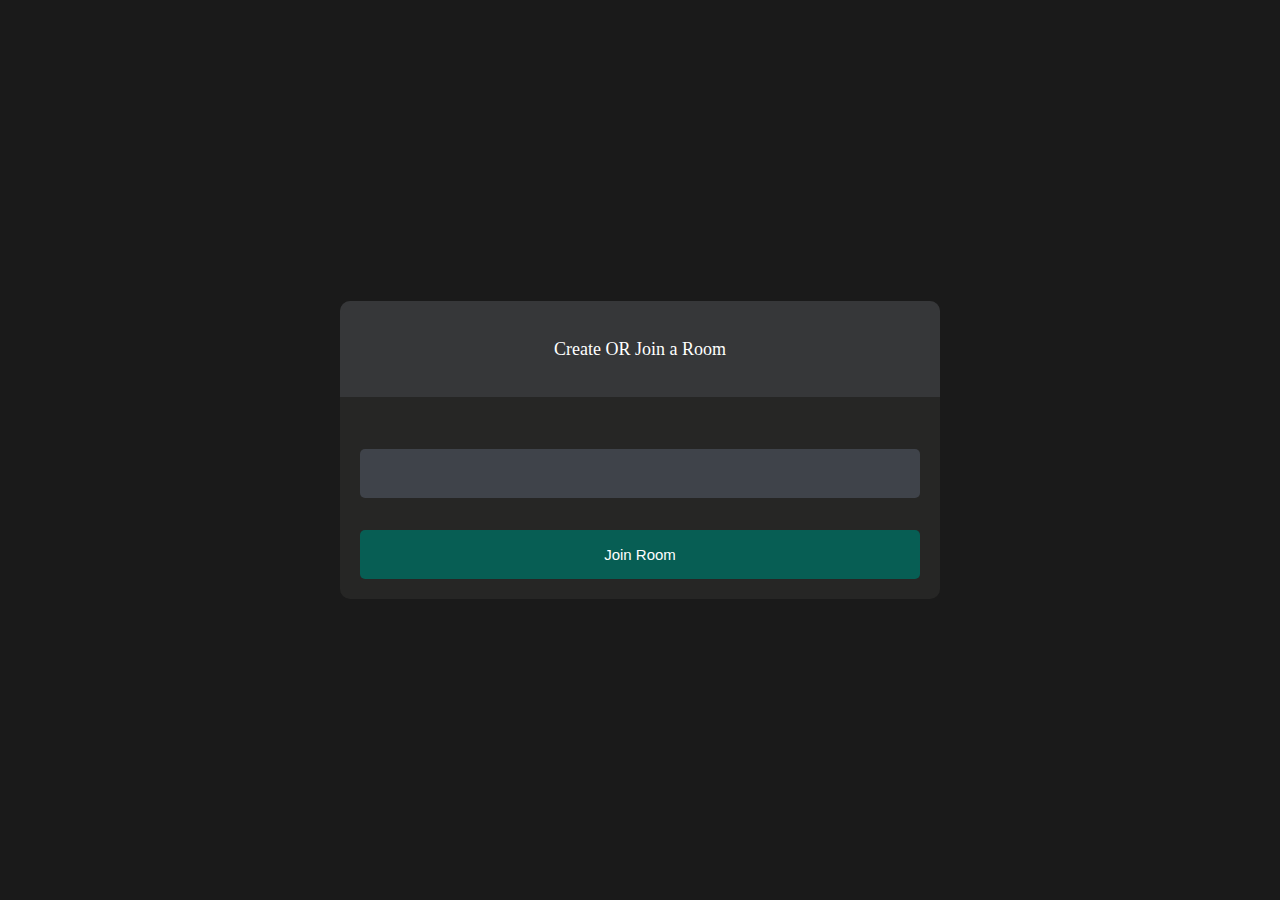
<file: index.html>
<!-- <!DOCTYPE html>
<html>
<head>
    <meta charset='utf-8'>
    <meta http-equiv='X-UA-Compatible' content='IE=edge'>
    <title>1on1</title>
    <meta name='viewport' content='width=device-width, initial-scale=1'>
    <link rel='stylesheet' type='text/css' media='screen' href='main.css'>
</head>
<body>

    <div id="videos">
        <video class="video-player" id="user-1" autoplay playsinline></video>
        <video class="video-player" id="user-2" autoplay playsinline></video>
    </div>

    <div id="controls">

        <div class="control-container" id="camera-btn">
            <img src="camera.png" />
        </div>

        <div class="control-container" id="mic-btn">
            <img src="mic.png" />
        </div>

        <a href="lobby.html">
            <div class="control-container" id="leave-btn">
                <img src="phone.png" />
            </div>
        </a>

    </div>
    
</body>
<script src='agora-rtm-sdk-1.4.4.js'></script>
<script src='main.js'></script>
</html>
 -->

<!DOCTYPE html>
<html>
<head>
    <meta charset='utf-8'>
    <meta http-equiv='X-UA-Compatible' content='IE=edge'>
    <title>10n1</title>
    <meta name='viewport' content='width=device-width, initial-scale=1'>
    <link rel='stylesheet' type='text/css' media='screen' href='main.css'>
</head>
<body>

    <div id="videos">
        <video class="video-player" id="user-1" autoplay playsinline></video>
        <video class="video-player" id="user-2" autoplay playsinline></video>
    </div>

    <div id="controls">

        <div class="control-container" id="camera-btn">
            <img src="camera.png" />
        </div>

        <div class="control-container" id="mic-btn">
            <img src="mic.png" />
        </div>

        <a href="lobby.html">
            <div class="control-container" id="leave-btn">
                <img src="phone.png" />
            </div>
        </a>

    </div>
    
</body>
<script src='agora-rtm-sdk-1.4.4.js'></script>
<script src='main.js'></script>
</html>
</file>
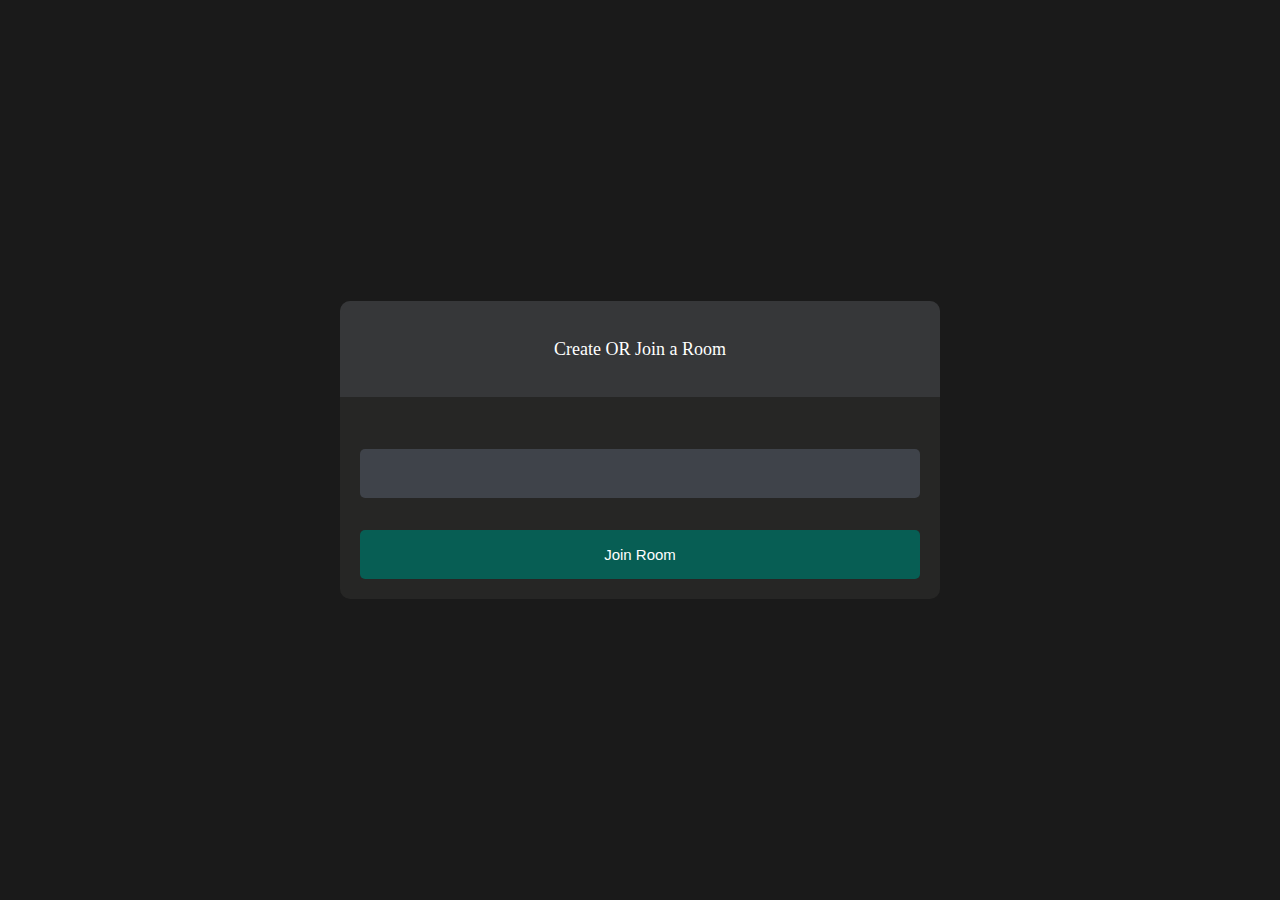
<file: lobby.html>
<!DOCTYPE html>
<html>
<head>
    <meta charset='utf-8'>
    <meta http-equiv='X-UA-Compatible' content='IE=edge'>
    <title>1-0N-1</title>
    <meta name='viewport' content='width=device-width, initial-scale=1'>
    <link rel='stylesheet' type='text/css' media='screen' href='lobby.css'>
</head>
<body>
    
    <main id="lobby-container">
        <div id="form-container">
            <div id="form__container__header">
                <p> Create OR Join a Room</p>
            </div>

            <div id="form__content__wrapper">
                <form id="join-form">
                    <input type="text" name="invite_link" required/>
                    <input type="submit" value="Join Room" />
                </form>
            </div>
        </div>
    </main>



</body>

<script>
    let form = document.getElementById('join-form')

    form.addEventListener('submit', (e) => {
        e.preventDefault()
        let inviteCode = e.target.invite_link.value
        window.location = `index.html?room=${inviteCode}` 
    })
</script>

</html>
</file>
<file: main.css>
*{
    margin: 0;
    padding: 0;
    box-sizing: border-box;
}

#videos{
    display: grid;
    grid-template-columns: 1fr;
    height: 100vh;
    overflow:hidden;
}

.video-player{
    background-color: black;
    width: 100%;
    height: 100%;
    object-fit: cover;
}

#user-2{
    display: none;
}

.smallFrame{
    position: fixed;
    top: 20px;
    left: 20px;
    height: 170px;
    width: 300px;
    border-radius: 5px;
    border:2px solid #b366f9;
    -webkit-box-shadow: 3px 3px 15px -1px rgba(0,0,0,0.77);
    box-shadow: 3px 3px 15px -1px rgba(0,0,0,0.77);
    z-index: 999;
}


#controls{
    position: fixed;
    bottom: 20px;
    left: 50%;
    transform:translateX(-50%);
    display: flex;
    gap: 1em;
}


.control-container{
  background-color: rgb(7, 94, 84, .9);
  padding: 20px;
  border-radius: 50%;
  display: flex;
  justify-content: center;
  align-items: center;
  cursor: pointer;
}

.control-container img{
    height: 30px;
    width: 30px;
}

#leave-btn{
    background-color: rgb(255,0,0);
}

@media screen and (max-width:600px) {
        .smallFrame{
            height: 80px;
            width: 120px;
        }

        .control-container img{
            height: 20px;
            width: 20px;
        }
}
</file>
<file: lobby.css>
body{
    background-color: #1a1a1a;
    color: #fff;
}

#form-container{
    width: 90%;
    max-width: 600px;
    border-radius: 10px;
    background-color: #262625;
    position: fixed;
    top: 50%;
    left: 50%;
    transform: translate(-50%, -50%);
}


#form__container__header {
    border-radius: 10px 10px 0 0;
    padding: 30px;
    text-align: center;
    background-color: #363739;
    margin: 0;
    font-size: 18px;
    font-size: 300;
    line-height: 0;
  }

  #form__content__wrapper{
    padding: 20px;
}

input {
    box-sizing: border-box;
    color: #fff;
    width: 100%;
    margin: 0;
    border: none;
    border-radius: 5px;
    padding: 16px 20px;
    font-size: 15px;
    background-color: #3f434a;
    margin-top: 32px;
  }
 
 
  input[type='submit'] {
    background-color: #075E54;
 
  }
</file>
